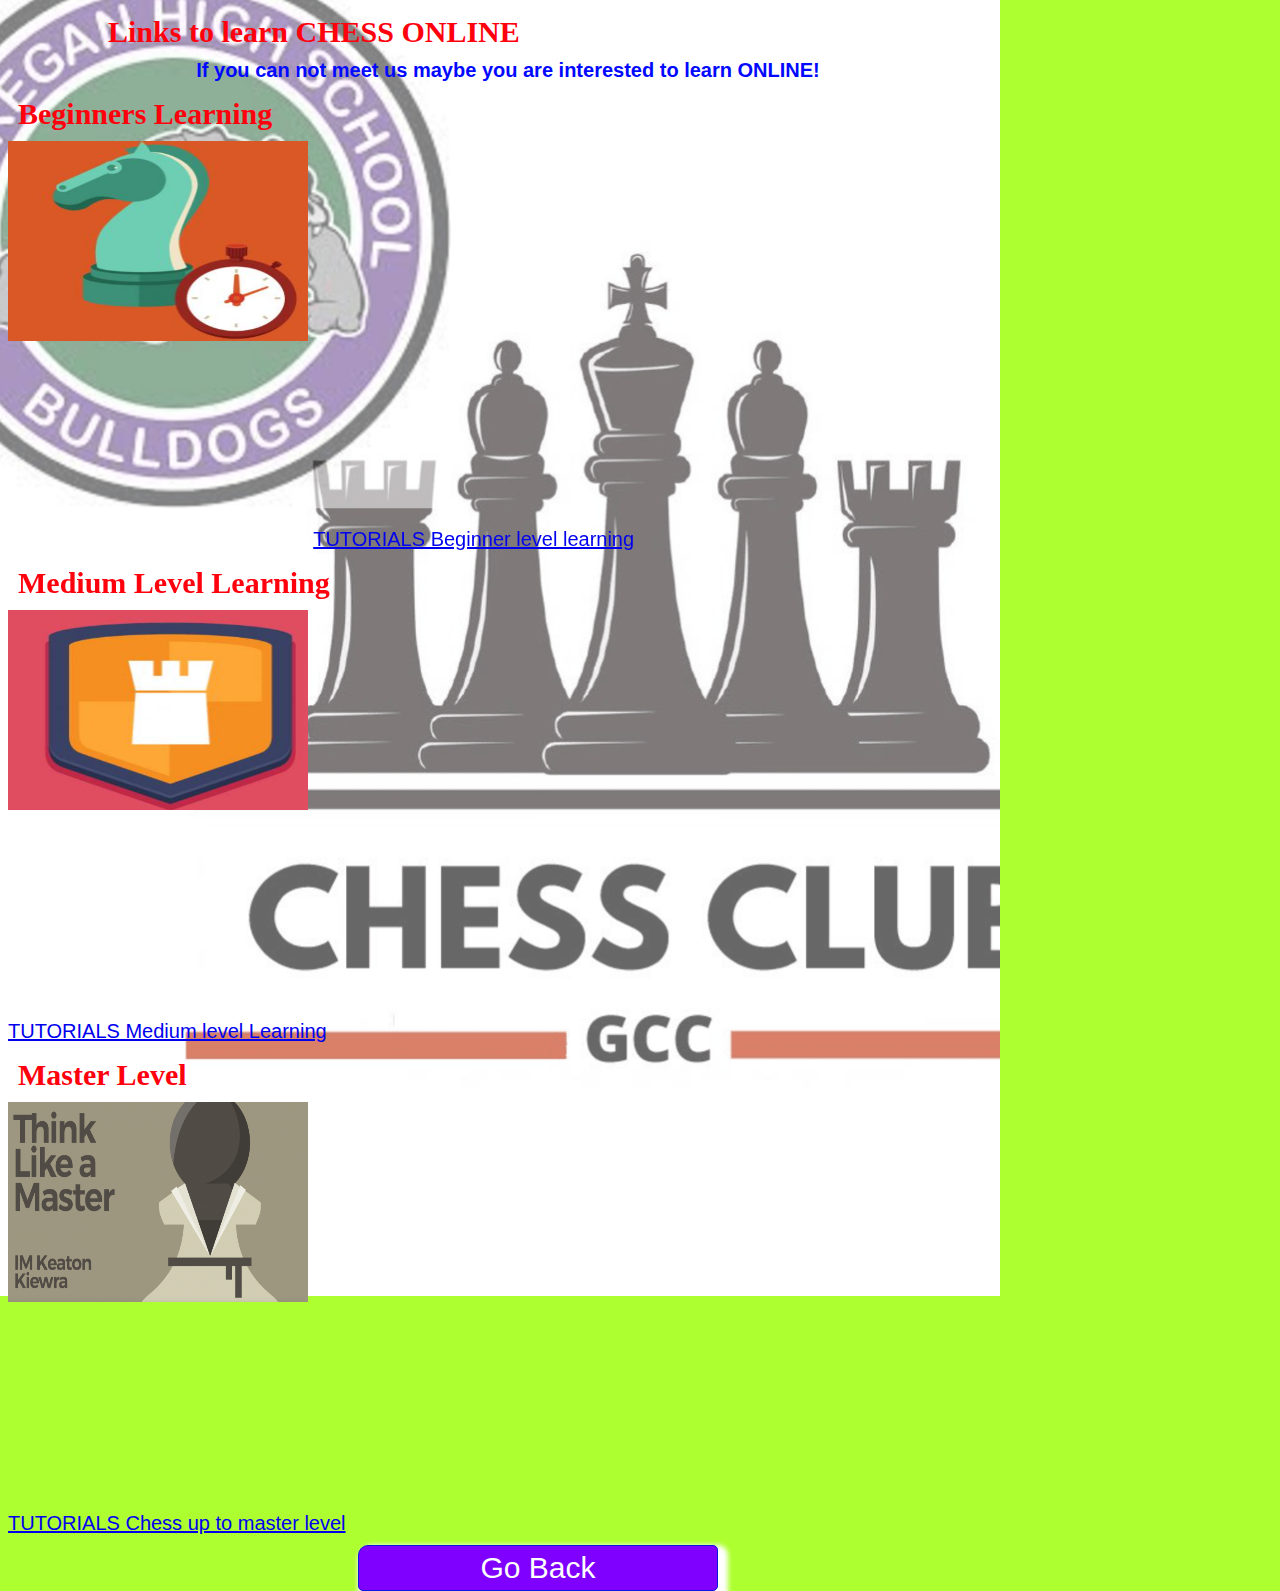
<file: videos.html>
<!DOCTYPE html>
<html lang="en">

<head>
  <title>Bootstrap</title>
  <meta charset="utf-8">
  <meta name="viewport" content="width=device-width, initial-scale=1">
  <link href="style.css" rel="stylesheet" type="text/css">
  <!--<link rel="stylesheet" href="https://maxcdn.bootstrapcdn.com/bootstrap/3.4.1/css/bootstrap.min.css">-->
  <link href="https://cdn.jsdelivr.net/npm/bootstrap@5.1.3/dist/css/bootstrap.min.css" rel="stylesheet" integrity="sha384-1BmE4kWBq78iYhFldvKuhfTAU6auU8tT94WrHftjDbrCEXSU1oBoqyl2QvZ6jIW3" crossorigin="anonymous">
  <script src="https://ajax.googleapis.com/ajax/libs/jquery/3.7.1/jquery.min.js"></script>
  <script src="https://maxcdn.bootstrapcdn.com/bootstrap/3.4.1/js/bootstrap.min.js"></script>
</head>

<body>
  <div class="jumbotron text-center">
    <h1>Links to learn CHESS ONLINE</h1>
    <p>If you can not meet us maybe you are interested to learn ONLINE!</p>
  </div>

  <div class="container">
    <div class="row">
      <div class="col-sm-4">
        <h2>Beginners Learning</h2>
          <img src="images/Screen Shot 2024-05-06 at 2.22.20 AM.png" width="300" height="200"><br>
          <iframe width="300" height="200" src="https://www.youtube.com/embed/P4fCFom_KzI?si=xxaRr8zQtnL_yEDI" title="YouTube video player" frameborder="0" allow="accelerometer; autoplay; clipboard-write; encrypted-media; gyroscope; picture-in-picture; web-share" referrerpolicy="strict-origin-when-cross-origin" allowfullscreen></iframe>
          <a href="https://www.chess.com/article/view/study-plan-for-beginners-the-opening">TUTORIALS Beginner level learning</a>
      </div>
      <div class="col-sm-4">
        <h2> Medium Level Learning</h2>
          <img src="images/Screen Shot 2024-05-06 at 2.23.04 AM.png" width="300" height="200"><br>
        <iframe width="300" height="200" src="https://www.youtube.com/embed/AMONC2aFXkM?si=4iV73nHpsn7SFS-p" title="YouTube video player" frameborder="0" allow="accelerometer; autoplay; clipboard-write; encrypted-media; gyroscope; picture-in-picture; web-share" referrerpolicy="strict-origin-when-cross-origin" allowfullscreen></iframe><br>
          <a href="https://www.chess.com/article/view/study-plan-for-intermediate-players-the-opening2"> TUTORIALS Medium level Learning</a>
      </div>
      <div class="col-sm-4">
        <h2>Master Level</h2>
          <img src="images/Screen Shot 2024-05-06 at 2.23.22 AM.png" width="300" height="200"><br>
          <iframe width="300" height="200" src="https://www.youtube.com/embed/Gcn0KyPg11k?si=HY55Mtmx-Qd0p74l" title="YouTube video player" frameborder="0" allow="accelerometer; autoplay; clipboard-write; encrypted-media; gyroscope; picture-in-picture; web-share" referrerpolicy="strict-origin-when-cross-origin" allowfullscreen></iframe><br>
          <a href="https://www.chess.com/lessons/think-like-a-master"> TUTORIALS Chess up to master level</a>
      </div>
    </div>
  </div>
  <div class="container">
  <button type ="button" class = "btn_link" onclick="document.location='index.html'">Go Back</button> 
  </div>

</body>

</html>
</file>
<file: style.css>
body {
  background-repeat: no-repeat;
  background-image: url("images/bulldogs3.png");
  background-color: greenyellow;
}

/* Add a black background color to the top navigation */
.topnav {
  top: 5px;
  left: 20px;
  right: 200px;
  overflow: hidden;
  background-color: #333;
}

/* Style the links inside the navigation bar */
.topnav a {
  top: 10px;
  right: 100;
  float: left;
  color: #f2f2f2;
  text-align: center;
  padding: 14px 16px;
  text-decoration: none;
  font-size: 17px;
}

/* Change the color of links on hover */
.topnav a:hover {
  background-color: #ddd;
  color: black;
}

/* Add a color to the active/current link */
.topnav a.active {
  background-color: #04AA6D;
  color: white;
}

.chessclub {
  width: 400px;
  float: left;
  transition: width 3s;
  color: #a336dd;
  font-size: 40px;
  font-family: "cambria";
  text-shadow: 5px 5px #0be407;
  text-align: left;
  font-weight: bold;
  margin-top: 30px;
  margin-left: 450px;
  margin-bottom: 1px;
  margin-right: 250px;
}

.purpose {
  color: #0f57a3;
  width: 38em;
  font-size: 20px;
  text-align: left;
  /*text-decoration: underline solid #38f702;
  text-underline-offset: 6px;*/
  font-family: "Arial";
  font-weight: bold;
  margin-top: 10px;
  margin-right: 100px;
  margin-bottom: 10px;
  margin-left: 120px;
}

.learning {
  font-family: "Arial";
  width: 50em;
  top: 10px;
  color: greenyellow;
  font-size: 20px;
  margin-right: 100px;
  margin-bottom: 10px;
  margin-left: 120px;
}

h1 {
  color: #ff000d;
  width: 25em;
  font-size: 30px;
  font-family: "Cambria";
  text-align: left;
  font-weight: bold;
  margin-top: 15px;
  margin-right: 10px;
  margin-bottom: 10px;
  margin-left: 100px;
}
h2 {
  color: #ff000d;
  width: 25em;
  font-size: 30px;
  font-family: "Cambria";
  text-align: left;
  font-weight: bold;
  margin-top: 15px;
  margin-right: 10px;
  margin-bottom: 10px;
  margin-left: 10px;
}

h3,h4 {
  color: #ff000d;
  width: 25em;
  font-size: 30px;
  font-family: "Cambria";
  text-align: left;
  font-weight: bold;
  margin-top: 15px;
  margin-right: 100px;
  margin-bottom: 10px;
  margin-left: 100px;
}


ol {
  position: relative;
  font-family: "Arial";
  text-align: left;
  top: 10px;
}

p {
  color: #0008ff;
  width: 38em;
  font-size: 20px;
  text-align: center;
  font-family: "Arial";
  font-weight: bold;
  margin-top: 10px;
  margin-right: 100px;
  margin-bottom: 10px;
  margin-left: 120px;
}

form {
  position: absolute;
  top: 50px;
  left: 1050px;
  width: 360px;
  height: 800px;
  padding-top: 10px;
  padding-right: 20px;
  padding-left: 10px;
  padding-bottom: 10px;
}

label {
  color: red;
  float: left;
  width: 6em;
  text-align: right;
  font-weight: bold;
}

input {
  width: 10pm;
  background-color: #bcb8b8;
  margin-bottom: 15px;
  margin-left: 1em;
}

input:required {
  background-color: #fbfb79;
  border: 1px solid red;
}

input[type=reset] {
  top: 10px;
  left: 100px;
  bottom: 15px;
  width: 5em;
  border: 2px solid blue;
  border-radius: 10px 15px 20px 5px;
  padding-top: 5px;
  padding-right: 10px;
  padding-left: 10px;
  padding-bottom: 5px;
  font-size: 20px;
  font-family: "Arial";
  text-align: left;
  box-shadow: 10px 10px 5px 10px;
  background-color: #d85bfb;
  color: #403eac;
}

button {
  top: 50px;
  left: 100px;
  width: 10em;
  margin-top: 20px;
  margin-left: 20px;
  border: 2px solid #ff00d0;
  border-radius: 10px 15px 20px 5px;
  padding-top: 5px;
  padding-right: 5px;
  padding-left: 5px;
  padding-bottom: 5px;
  font-size: 20px;
  font-family: "Arial";
  text-align: left;
  box-shadow: 5px 5px 5px 5px;
  background-color: orange;
  color: #e50649;
}

.btn_link {
  position:relative;
  top: 10px;
  left: 350px;
  width: 12em;
  font-size: 30px;
  padding: 18 px;
  text-align: center;
  border-radius: 10px 5px 5px 5px;
  background-color: #8000ff;
  color: white;
  border: solid 1px #0b19e0;
  margin: auto;
}

.container {
  font-size: 20px;
  font-family: "Arial"; 
  color: green;
}

h5 {
  top: 10px;
  left: 100px;
  right: 800px;
  width: 20em;
}
</file>
